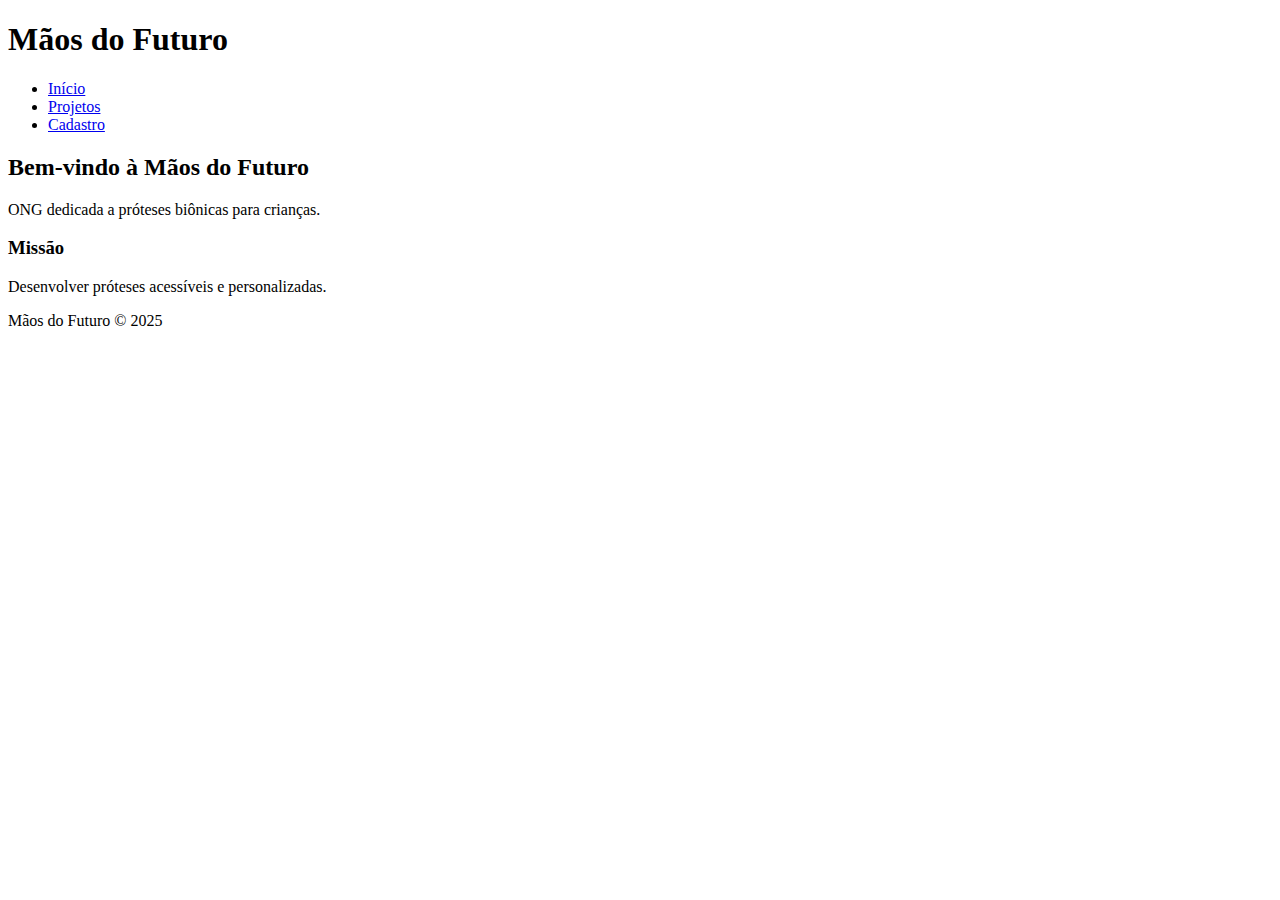
<file: index.html>
<!DOCTYPE html>
<html lang="pt-BR">
<head>
  <meta charset="UTF-8" />
  <meta name="viewport" content="width=device-width, initial-scale=1.0" />
  <title>Mãos do Futuro – Início</title>
</head>
<body>

  <header>
    <h1>Mãos do Futuro</h1>
    <nav>
      <ul>
        <li><a href="index.html">Início</a></li>
        <li><a href="projetos.html">Projetos</a></li>
        <li><a href="cadastro.html">Cadastro</a></li>
      </ul>
    </nav>
  </header>

  <main>
    <h2>Bem-vindo à Mãos do Futuro</h2>
    <p>ONG dedicada a próteses biônicas para crianças.</p>

    <h3>Missão</h3>
    <p>Desenvolver próteses acessíveis e personalizadas.</p>
  </main>

  <footer>
    <p>Mãos do Futuro © 2025</p>
  </footer>

</body>
</html>
</file>
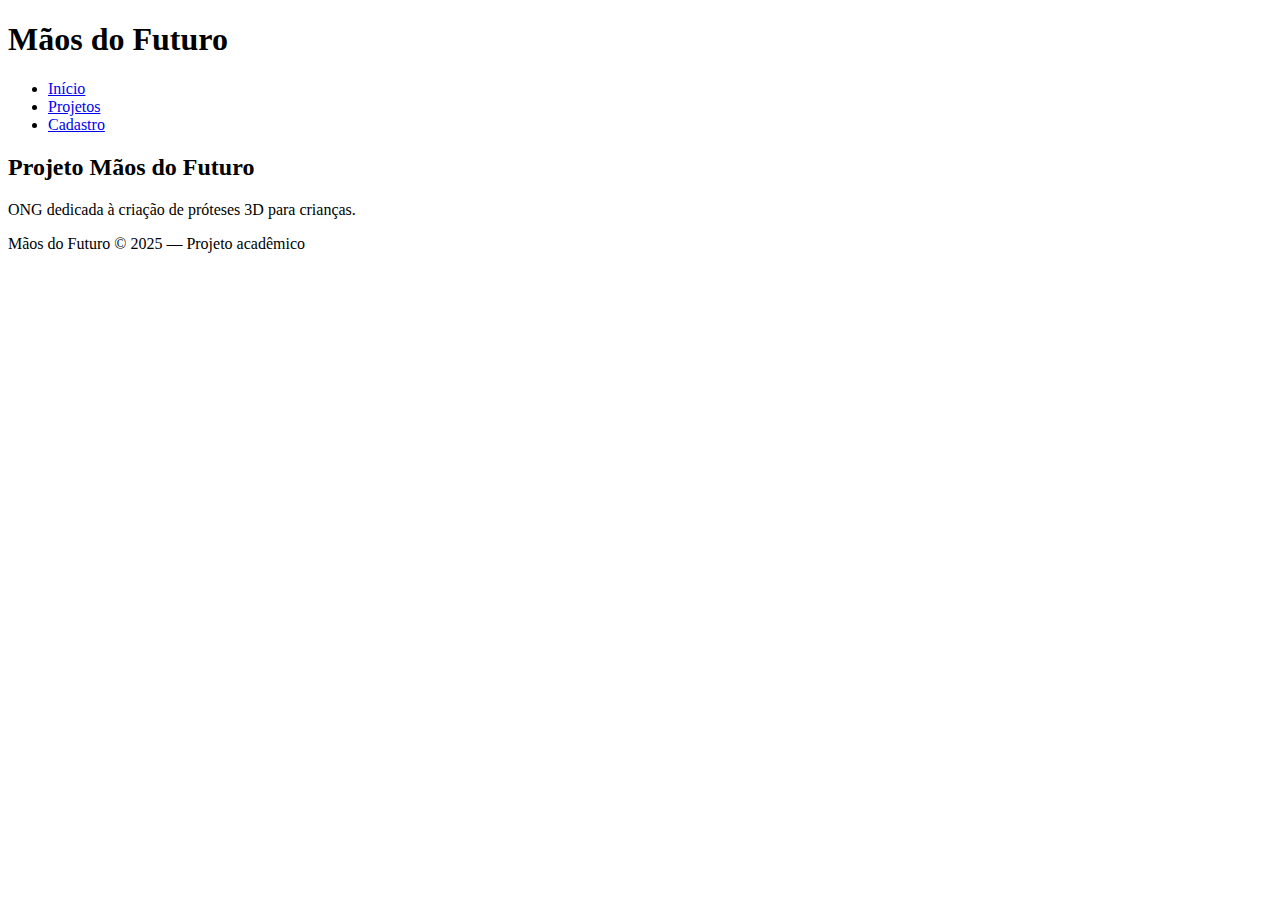
<file: ENTREGA-1/index.html>
<!DOCTYPE html>
<html lang="pt-BR">
<head>
  <meta charset="UTF-8">
  <meta name="viewport" content="width=device-width, initial-scale=1.0">
  <title>Mãos do Futuro – Início</title>
</head>
<body>

  <header>
    <h1>Mãos do Futuro</h1>
    <nav>
      <ul>
        <li><a href="index.html">Início</a></li>
        <li><a href="projetos.html">Projetos</a></li>
        <li><a href="cadastro.html">Cadastro</a></li>
      </ul>
    </nav>
  </header>

  <main>
    <h2>Projeto Mãos do Futuro</h2>
    <p>ONG dedicada à criação de próteses 3D para crianças.</p>
  </main>

  <footer>
    <p>Mãos do Futuro © 2025 — Projeto acadêmico</p>
  </footer>

</body>
</html>
</file>
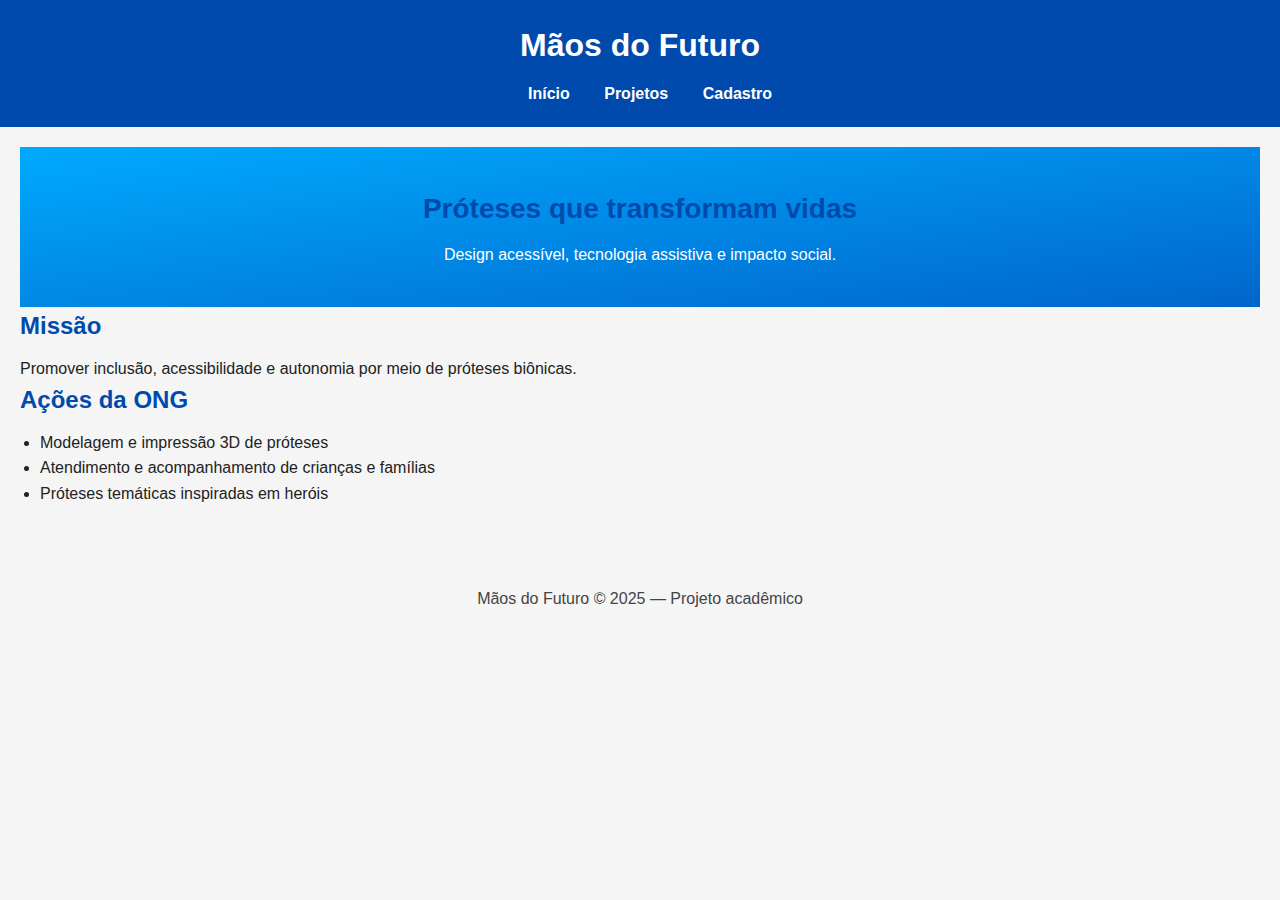
<file: ENTREGA-2/index.html>
<!DOCTYPE html>
<html lang="pt-BR">
<head>
  <meta charset="UTF-8" />
  <meta name="viewport" content="width=device-width, initial-scale=1.0" />
  <title>Mãos do Futuro – Início</title>

  <!-- Importando o CSS principal da ENTREGA 2 -->
  <link rel="stylesheet" href="style.css" />
</head>
<body>

  <header>
    <h1>Mãos do Futuro</h1>
    <nav>
      <ul>
        <li><a href="index.html">Início</a></li>
        <li><a href="projetos.html">Projetos</a></li>
        <li><a href="cadastro.html">Cadastro</a></li>
      </ul>
    </nav>
  </header>

  <main>

    <section class="hero">
      <h2>Próteses que transformam vidas</h2>
      <p>Design acessível, tecnologia assistiva e impacto social.</p>
    </section>

    <section>
      <h2>Missão</h2>
      <p>Promover inclusão, acessibilidade e autonomia por meio de próteses biônicas.</p>
    </section>

    <section>
      <h2>Ações da ONG</h2>
      <ul>
        <li>Modelagem e impressão 3D de próteses</li>
        <li>Atendimento e acompanhamento de crianças e famílias</li>
        <li>Próteses temáticas inspiradas em heróis</li>
      </ul>
    </section>

  </main>

  <footer>
    <p>Mãos do Futuro © 2025 — Projeto acadêmico</p>
  </footer>

</body>
</html>
</file>
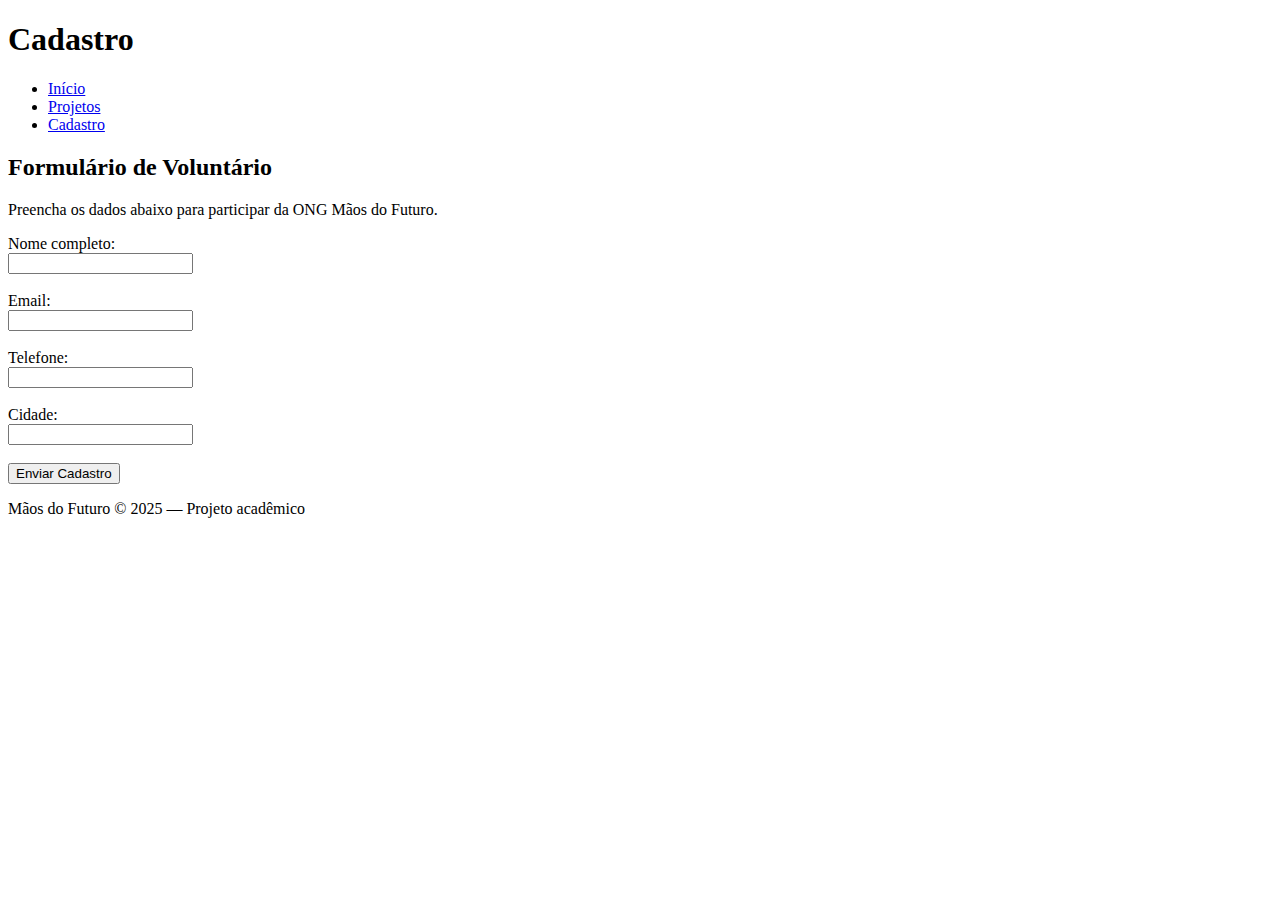
<file: cadastro.html>
<!DOCTYPE html>
<html lang="pt-BR">
<head>
  <meta charset="UTF-8" />
  <meta name="viewport" content="width=device-width, initial-scale=1.0" />
  <title>Cadastro – Mãos do Futuro</title>
</head>
<body>

  <header>
    <h1>Cadastro</h1>
    <nav>
      <ul>
        <li><a href="index.html">Início</a></li>
        <li><a href="projetos.html">Projetos</a></li>
        <li><a href="cadastro.html">Cadastro</a></li>
      </ul>
    </nav>
  </header>

  <main>

    <section>
      <h2>Formulário de Voluntário</h2>
      <p>Preencha os dados abaixo para participar da ONG Mãos do Futuro.</p>
    </section>

    <section>
      <form>

        <label>Nome completo:<br>
          <input type="text" required />
        </label>
        <br><br>

        <label>Email:<br>
          <input type="email" required />
        </label>
        <br><br>

        <label>Telefone:<br>
          <input type="tel" required />
        </label>
        <br><br>

        <label>Cidade:<br>
          <input type="text" required />
        </label>
        <br><br>

        <button type="submit">Enviar Cadastro</button>

      </form>
    </section>

  </main>

  <footer>
    <p>Mãos do Futuro © 2025 — Projeto acadêmico</p>
  </footer>

</body>
</html>
</file>
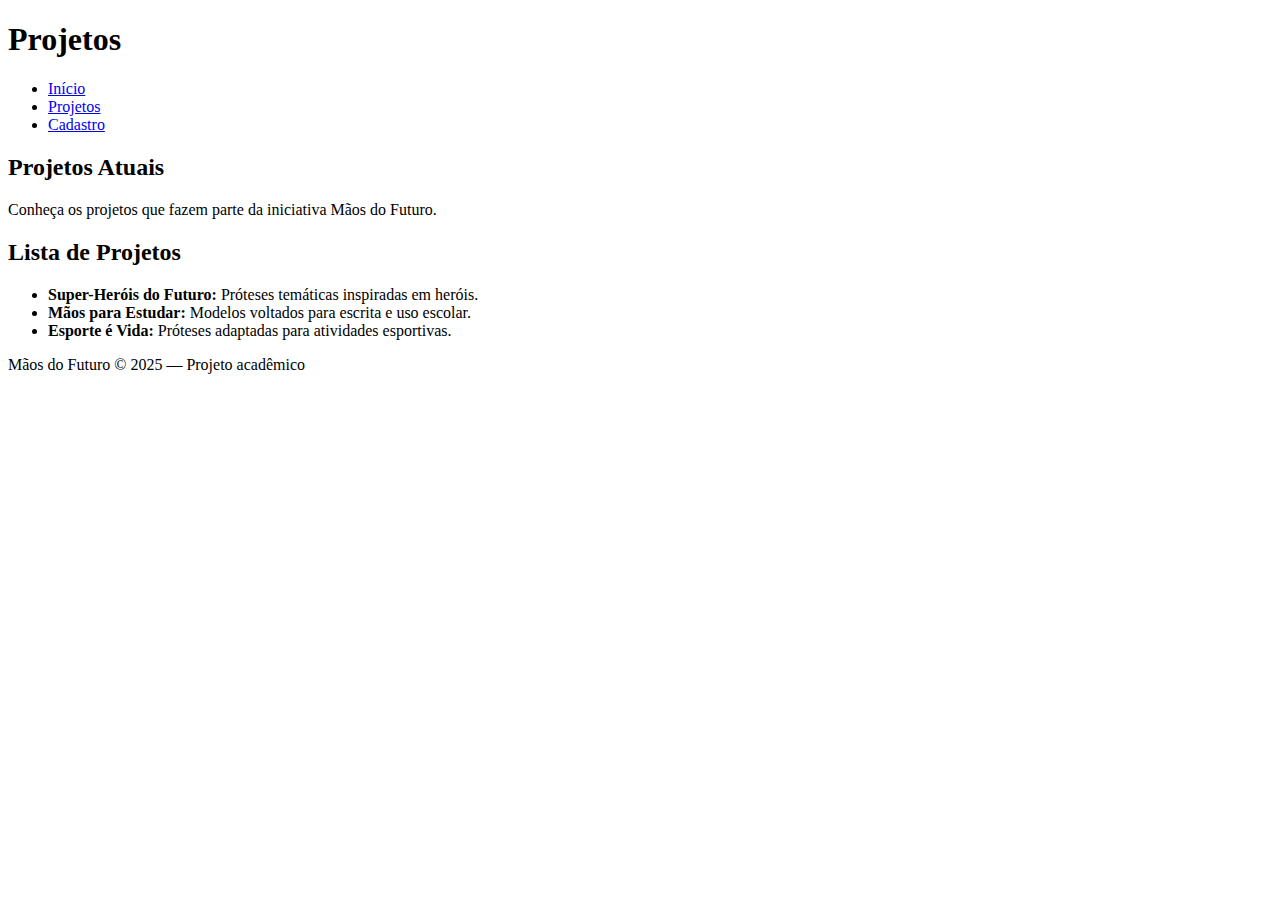
<file: projetos.html>
<!DOCTYPE html>
<html lang="pt-BR">
<head>
  <meta charset="UTF-8" />
  <meta name="viewport" content="width=device-width, initial-scale=1.0" />
  <title>Projetos – Mãos do Futuro</title>
</head>
<body>

  <header>
    <h1>Projetos</h1>
    <nav>
      <ul>
        <li><a href="index.html">Início</a></li>
        <li><a href="projetos.html">Projetos</a></li>
        <li><a href="cadastro.html">Cadastro</a></li>
      </ul>
    </nav>
  </header>

  <main>

    <section>
      <h2>Projetos Atuais</h2>
      <p>Conheça os projetos que fazem parte da iniciativa Mãos do Futuro.</p>
    </section>

    <section>
      <h2>Lista de Projetos</h2>
      <ul>
        <li><strong>Super-Heróis do Futuro:</strong> Próteses temáticas inspiradas em heróis.</li>
        <li><strong>Mãos para Estudar:</strong> Modelos voltados para escrita e uso escolar.</li>
        <li><strong>Esporte é Vida:</strong> Próteses adaptadas para atividades esportivas.</li>
      </ul>
    </section>

  </main>

  <footer>
    <p>Mãos do Futuro © 2025 — Projeto acadêmico</p>
  </footer>

</body>
</html>
</file>
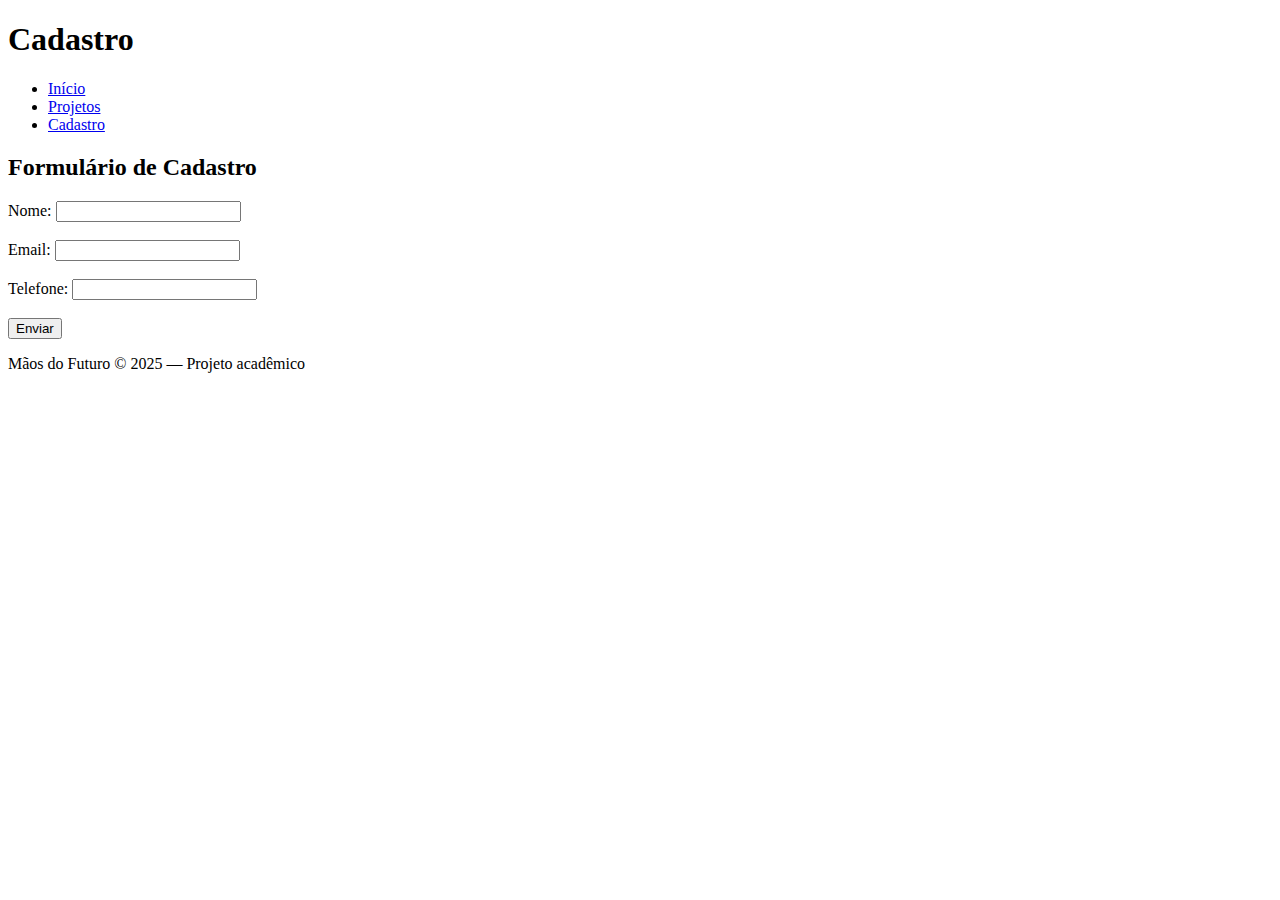
<file: ENTREGA-1/cadastro.html>
<!DOCTYPE html>
<html lang="pt-BR">
<head>
  <meta charset="UTF-8">
  <meta name="viewport" content="width=device-width, initial-scale=1.0">
  <title>Cadastro – Mãos do Futuro</title>
</head>
<body>

  <header>
    <h1>Cadastro</h1>
    <nav>
      <ul>
        <li><a href="index.html">Início</a></li>
        <li><a href="projetos.html">Projetos</a></li>
        <li><a href="cadastro.html">Cadastro</a></li>
      </ul>
    </nav>
  </header>

  <main>
    <h2>Formulário de Cadastro</h2>

    <form>
      <label>Nome:
        <input type="text" required>
      </label>
      <br><br>

      <label>Email:
        <input type="email" required>
      </label>
      <br><br>

      <label>Telefone:
        <input type="tel" required>
      </label>
      <br><br>

      <button type="submit">Enviar</button>
    </form>
  </main>

  <footer>
    <p>Mãos do Futuro © 2025 — Projeto acadêmico</p>
  </footer>

</body>
</html>
</file>
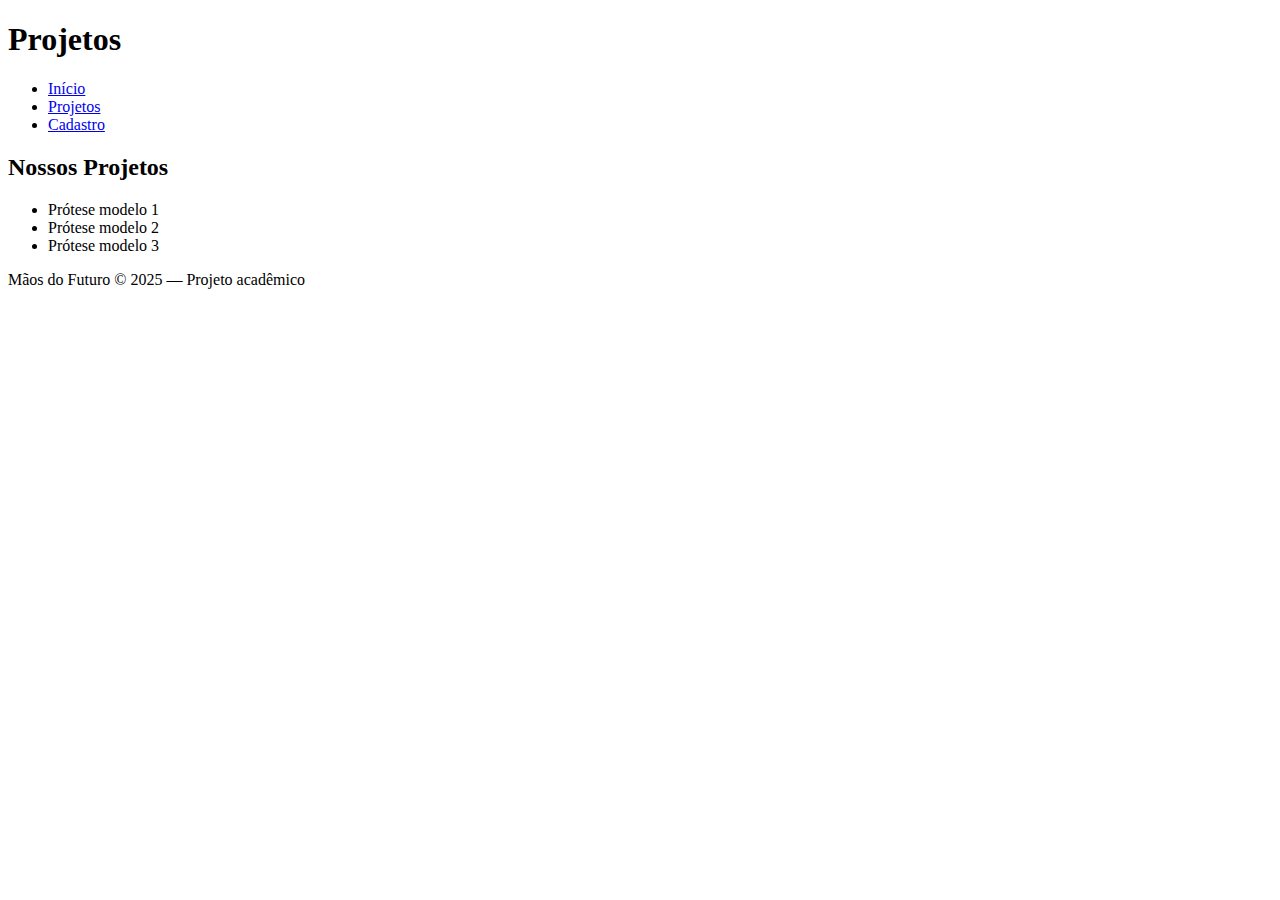
<file: ENTREGA-1/projetos.html>
<!DOCTYPE html>
<html lang="pt-BR">
<head>
  <meta charset="UTF-8">
  <meta name="viewport" content="width=device-width, initial-scale=1.0">
  <title>Projetos – Mãos do Futuro</title>
</head>
<body>

  <header>
    <h1>Projetos</h1>
    <nav>
      <ul>
        <li><a href="index.html">Início</a></li>
        <li><a href="projetos.html">Projetos</a></li>
        <li><a href="cadastro.html">Cadastro</a></li>
      </ul>
    </nav>
  </header>

  <main>
    <h2>Nossos Projetos</h2>
    <ul>
      <li>Prótese modelo 1</li>
      <li>Prótese modelo 2</li>
      <li>Prótese modelo 3</li>
    </ul>
  </main>

  <footer>
    <p>Mãos do Futuro © 2025 — Projeto acadêmico</p>
  </footer>

</body>
</html>
</file>
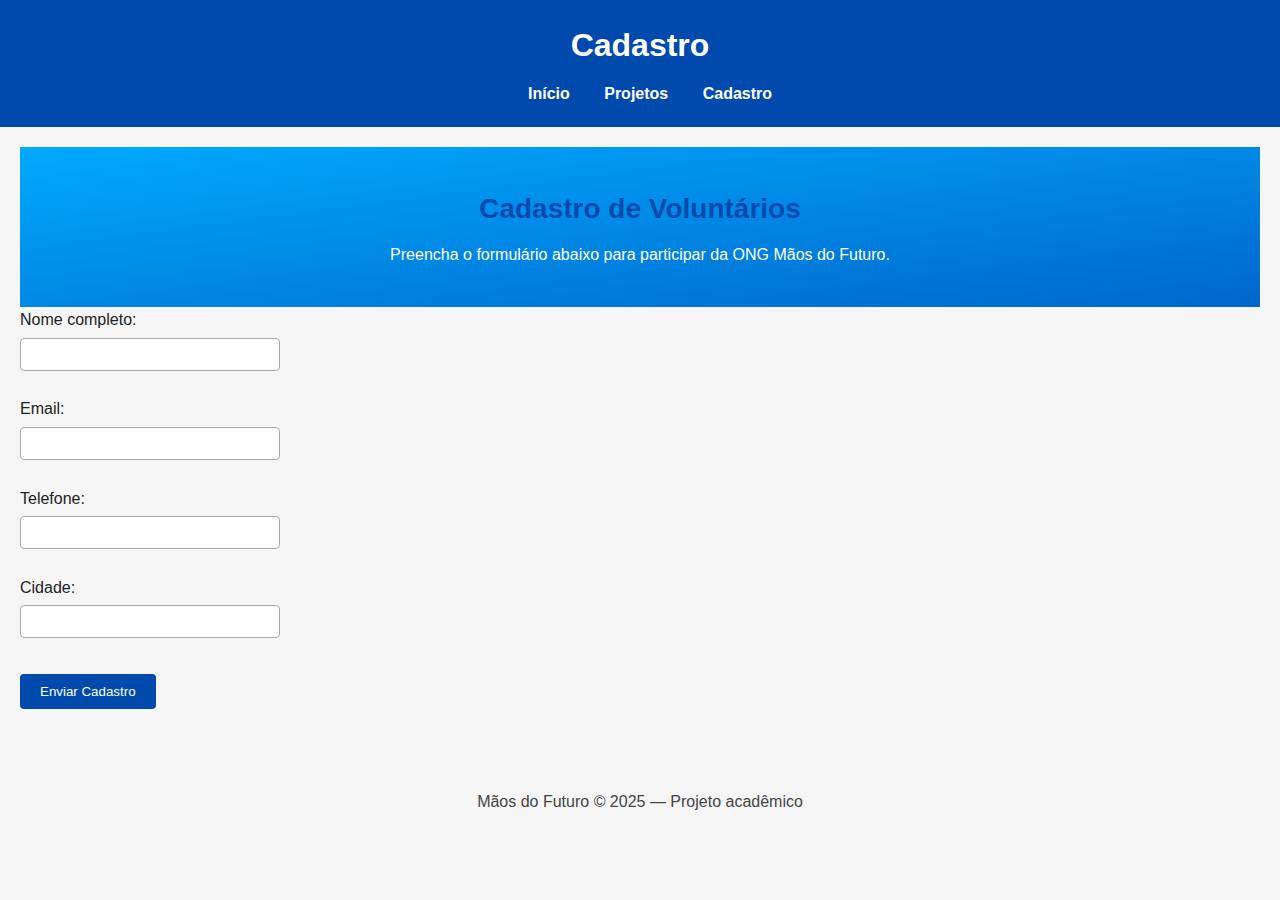
<file: ENTREGA-2/cadastro.html>
<!DOCTYPE html>
<html lang="pt-BR">
<head>
  <meta charset="UTF-8" />
  <meta name="viewport" content="width=device-width, initial-scale=1.0" />
  <title>Cadastro – Mãos do Futuro</title>

  <!-- Importando CSS da ENTREGA 2 -->
  <link rel="stylesheet" href="style.css" />
</head>
<body>

  <header>
    <h1>Cadastro</h1>
    <nav>
      <ul>
        <li><a href="index.html">Início</a></li>
        <li><a href="projetos.html">Projetos</a></li>
        <li><a href="cadastro.html">Cadastro</a></li>
      </ul>
    </nav>
  </header>

  <main>

    <section class="hero">
      <h2>Cadastro de Voluntários</h2>
      <p>Preencha o formulário abaixo para participar da ONG Mãos do Futuro.</p>
    </section>

    <section class="formulario">
      <form>

        <label>Nome completo:<br>
          <input type="text" required />
        </label>
        <br><br>

        <label>Email:<br>
          <input type="email" required />
        </label>
        <br><br>

        <label>Telefone:<br>
          <input type="tel" required />
        </label>
        <br><br>

        <label>Cidade:<br>
          <input type="text" required />
        </label>
        <br><br>

        <button type="submit">Enviar Cadastro</button>

      </form>
    </section>

  </main>

  <footer>
    <p>Mãos do Futuro © 2025 — Projeto acadêmico</p>
  </footer>

</body>
</html>
</file>
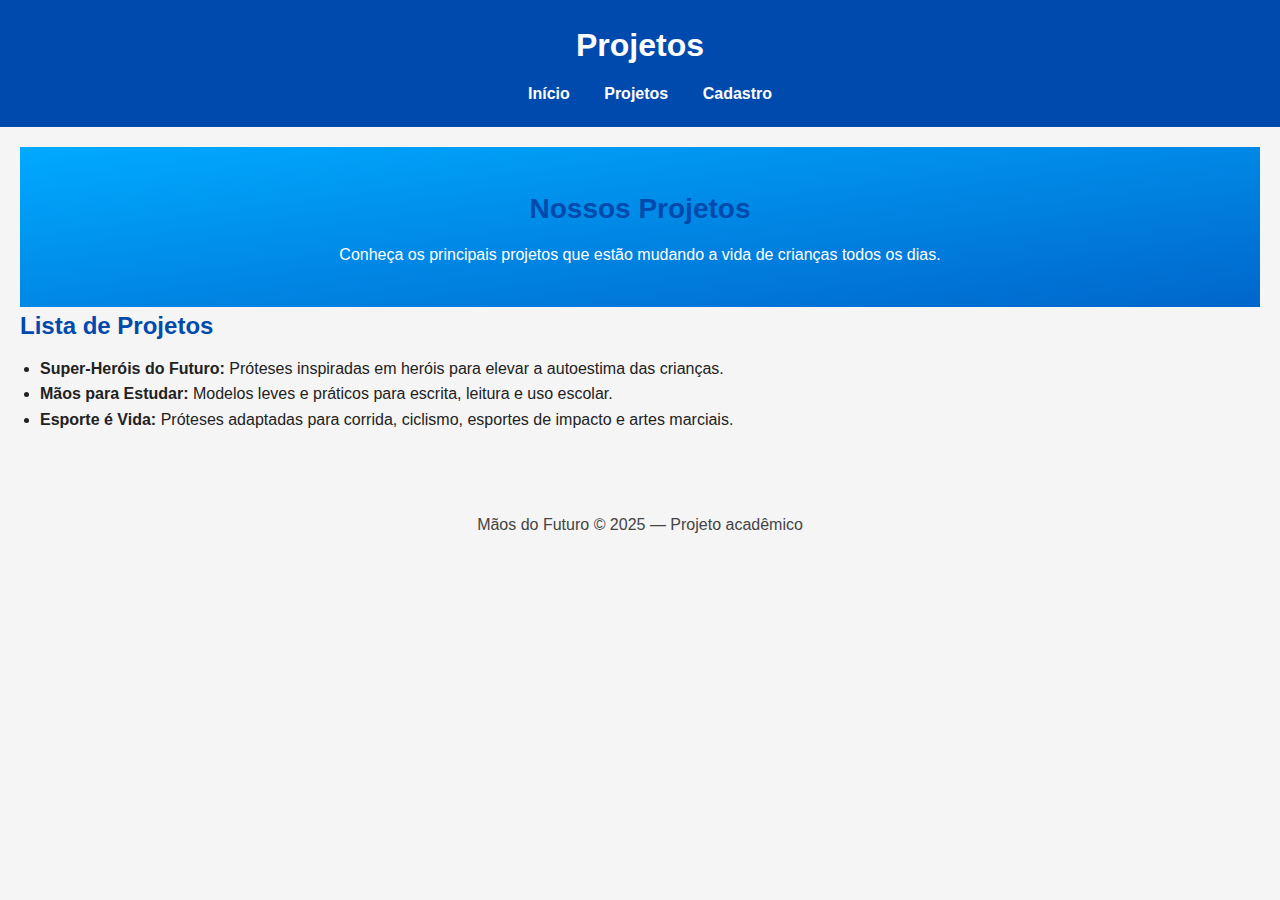
<file: ENTREGA-2/projetos.html>
<!DOCTYPE html>
<html lang="pt-BR">
<head>
  <meta charset="UTF-8" />
  <meta name="viewport" content="width=device-width, initial-scale=1.0" />
  <title>Projetos – Mãos do Futuro</title>

  <!-- CSS principal da ENTREGA 2 -->
  <link rel="stylesheet" href="style.css" />
</head>
<body>

  <header>
    <h1>Projetos</h1>
    <nav>
      <ul>
        <li><a href="index.html">Início</a></li>
        <li><a href="projetos.html">Projetos</a></li>
        <li><a href="cadastro.html">Cadastro</a></li>
      </ul>
    </nav>
  </header>

  <main>

    <section class="hero">
      <h2>Nossos Projetos</h2>
      <p>Conheça os principais projetos que estão mudando a vida de crianças todos os dias.</p>
    </section>

    <section class="lista-projetos">
      <h2>Lista de Projetos</h2>
      <ul>
        <li><strong>Super-Heróis do Futuro:</strong> Próteses inspiradas em heróis para elevar a autoestima das crianças.</li>
        <li><strong>Mãos para Estudar:</strong> Modelos leves e práticos para escrita, leitura e uso escolar.</li>
        <li><strong>Esporte é Vida:</strong> Próteses adaptadas para corrida, ciclismo, esportes de impacto e artes marciais.</li>
      </ul>
    </section>

  </main>

  <footer>
    <p>Mãos do Futuro © 2025 — Projeto acadêmico</p>
  </footer>

</body>
</html>
</file>
<file: ENTREGA-2/style.css>
/* ================================
   MÃOS DO FUTURO — CSS PRINCIPAL
   ENTREGRA 2
================================ */

/* RESET SIMPLES */
* {
  margin: 0;
  padding: 0;
  box-sizing: border-box;
}

/* ESTILO GERAL */
body {
  font-family: Arial, sans-serif;
  color: #222;
  background-color: #f5f5f5;
  line-height: 1.6;
  padding-bottom: 40px;
}

/* CABEÇALHO */
header {
  background: #004aad;
  color: #fff;
  padding: 20px;
  text-align: center;
}

header nav ul {
  list-style: none;
  margin-top: 10px;
}

header nav ul li {
  display: inline-block;
  margin: 0 15px;
}

header nav ul li a {
  color: white;
  text-decoration: none;
  font-weight: bold;
}

/* SESSÃO HERO */
.hero {
  background: linear-gradient(to bottom right, #00aaff, #0066cc);
  padding: 40px;
  text-align: center;
  color: white;
}

.hero h2 {
  font-size: 28px;
  margin-bottom: 10px;
}

/* TEXTOS */
main {
  padding: 20px;
}

section h2 {
  font-size: 24px;
  margin-bottom: 10px;
  color: #004aad;
}

/* LISTAS */
ul {
  margin-left: 20px;
  margin-top: 10px;
}

/* FORMULÁRIO */
form input {
  width: 260px;
  padding: 8px;
  margin-top: 5px;
  border-radius: 4px;
  border: 1px solid #aaa;
}

form button {
  background-color: #004aad;
  color: white;
  padding: 10px 20px;
  border: none;
  margin-top: 10px;
  border-radius: 4px;
  cursor: pointer;
}

form button:hover {
  background-color: #003680;
}

/* RODAPÉ */
footer {
  text-align: center;
  margin-top: 40px;
  padding: 20px;
  color: #444;
}
</file>
